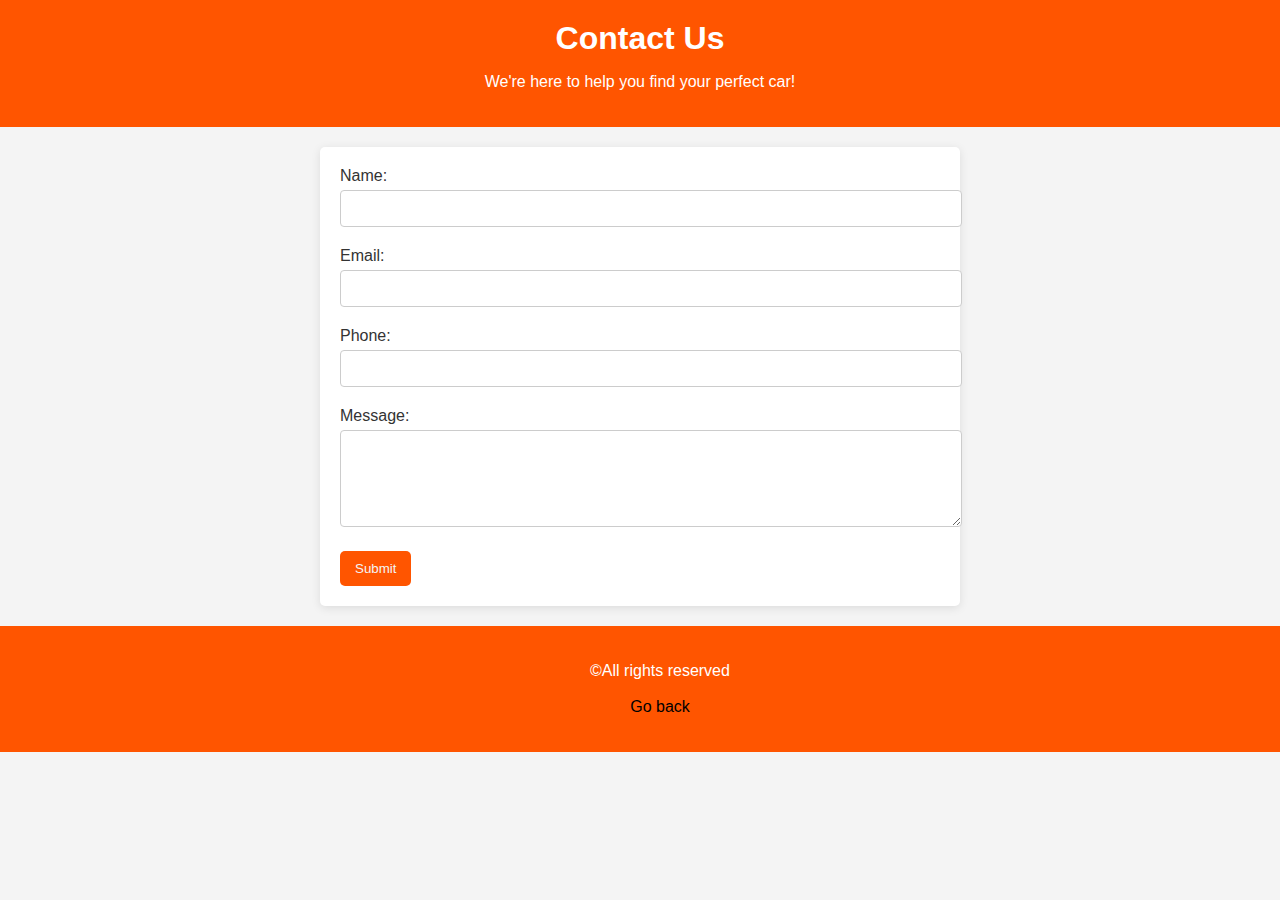
<file: Car_Sale/Contactproject.html>
<!DOCTYPE html>
<html lang="en">
<head>
    <meta charset="UTF-8">
    <meta name="viewport" content="width=device-width, initial-scale=1.0">
    <title>Contact Us - Car Sale</title>
    <link rel="stylesheet" href="ContactProject.css">
</head>
<body>
    <header>
        <h1>Contact Us</h1>
        <p>We're here to help you find your perfect car!</p>
    </header>
    <main>
        <form id="contact-form">
            <label for="name">Name:</label>
            <input type="text" id="name" name="name" required>

            <label for="email">Email:</label>
            <input type="email" id="email" name="email" required>

            <label for="phone">Phone:</label>
            <input type="tel" id="phone" name="phone" required>

            <label for="message">Message:</label>
            <textarea id="message" name="message" rows="5" required></textarea>

            <button type="submit"><a href="index.html">Submit</a></button>
        </form>
    </main>
    <footer>
        <p>&copy;All rights reserved
       <br><br>
   <a href="index.html" style="color: black ; text-align: center; text-decoration: none;">Go back</a>
    
</body>
</file>
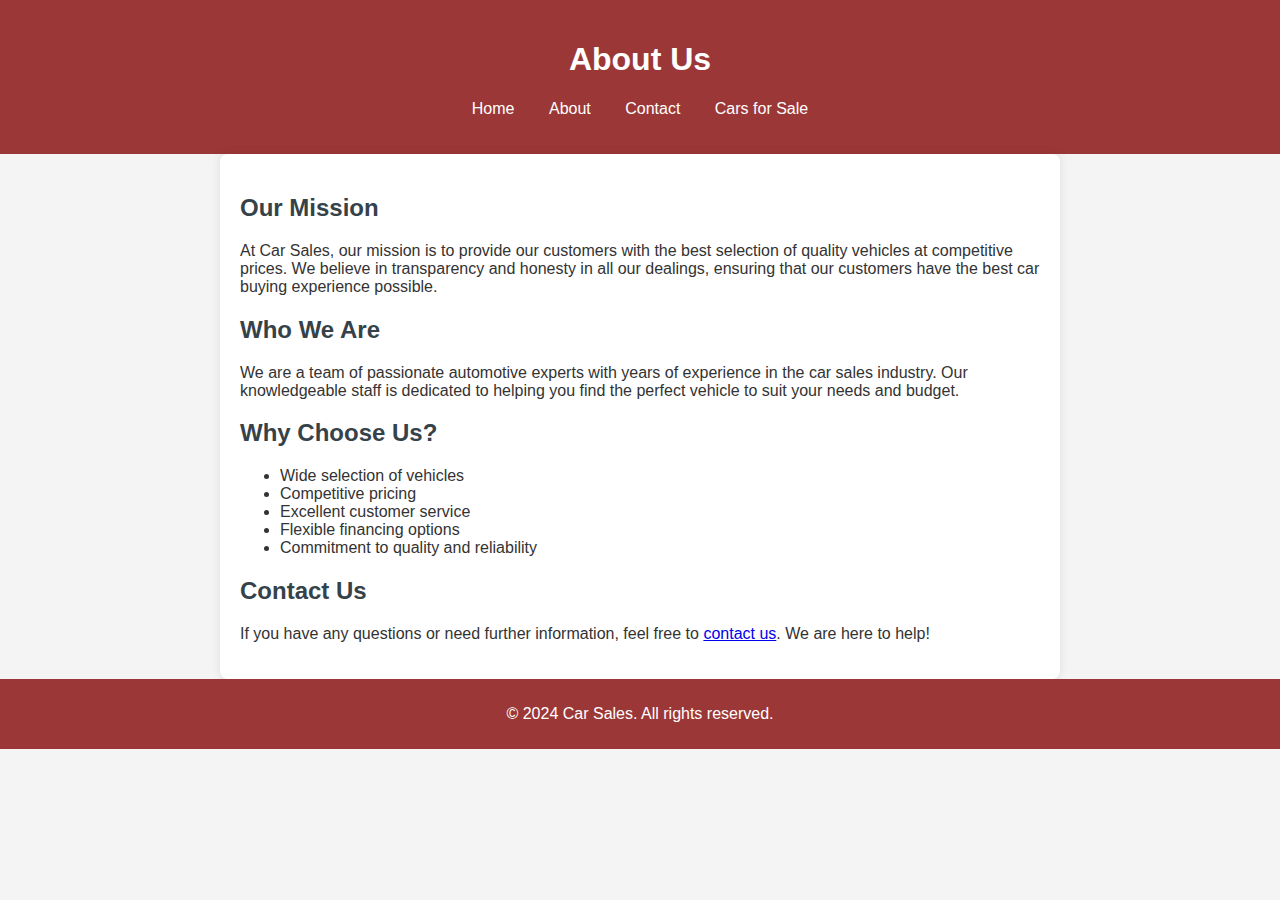
<file: Car_Sale/ProjectAbout.html>
<!DOCTYPE html>
<html lang="en">
<head>
    <meta charset="UTF-8">
    <meta name="viewport" content="width=device-width, initial-scale=1.0">
    <link rel="stylesheet" href="ProjectAbout.css">
    <title>About Us - Car Sales</title>
</head>
<body>
    <header>
        <h1>About Us</h1>
        <nav>
            <ul>
                <li><a href="index.html">Home</a></li>
                <li><a href="ProjectAbout.html">About</a></li>
                <li><a href="ContactProject.html">Contact</a></li>
                <li><a href="CarSaleProject.html">Cars for Sale</a></li>
            </ul>
        </nav>
    </header>
    
    <main>
        <section>
            <h2>Our Mission</h2>
            <p>At Car Sales, our mission is to provide our customers with the best selection of quality vehicles at competitive prices. We believe in transparency and honesty in all our dealings, ensuring that our customers have the best car buying experience possible.</p>
        </section>

        <section>
            <h2>Who We Are</h2>
            <p>We are a team of passionate automotive experts with years of experience in the car sales industry. Our knowledgeable staff is dedicated to helping you find the perfect vehicle to suit your needs and budget.</p>
        </section>

        <section>
            <h2>Why Choose Us?</h2>
            <ul>
                <li>Wide selection of vehicles</li>
                <li>Competitive pricing</li>
                <li>Excellent customer service</li>
                <li>Flexible financing options</li>
                <li>Commitment to quality and reliability</li>
            </ul>
        </section>

        <section>
            <h2>Contact Us</h2>
            <p>If you have any questions or need further information, feel free to <a href="Contactproject.html">contact us</a>. We are here to help!</p>
        </section>
    </main>

    <footer>
        <p>&copy; 2024 Car Sales. All rights reserved.</p>
    </footer>
</body>
</html>
</file>
<file: Car_Sale/ContactProject.css>
body {
    font-family: Arial, sans-serif;
    margin: 0;
    padding: 0;
    background-color: #f4f4f4;
    color: #333;
}

header {
    background-color: #ff5500;
    color: white;
    padding: 20px;
    text-align: center;
}

h1 {
    margin: 0;
}

main {
    padding: 20px;
}

form {
    max-width: 600px;
    margin: 0 auto;
    background: white;
    padding: 20px;
    border-radius: 5px;
    box-shadow: 0 2px 10px rgba(0, 0, 0, 0.1);
}

label {
    display: block;
    margin-bottom: 5px;
}

input, textarea {
    width: 100%;
    padding: 10px;
    margin-bottom: 20px;
    border: 1px solid #ccc;
    border-radius: 4px;
}

button {
    background-color: #ff5500;
    color: white;
    border: none;
    padding: 10px 15px;
    border-radius: 5px;
    cursor: pointer;
}

button:hover {
    background-color: #0056b3;
}
button a{
    text-decoration: none;
    color: #f4f4f4;
}

footer {
    text-align: center;
    padding: 20px;
    background-color: #ff5500;
    color: white;
    position: relative;
    bottom: 0;
    width: 100%;
}
</file>
<file: Car_Sale/ProjectAbout.css>
body {
    font-family: Arial, sans-serif;
    margin: 0;
    padding: 0;
    background-color: #f4f4f4;
    color: #333;
}

header {
    background:  rgb(156, 55, 55);
    color: #ffffff;
    padding: 20px 0;
    text-align: center;
}

nav ul {
    list-style: none;
    padding: 0;
}

nav ul li {
    display: inline;
    margin: 0 15px;
}

nav ul li a {
    color: #ffffff;
    text-decoration: none;
}

main {
    padding: 20px;
    max-width: 800px;
    margin: auto;
    background: #ffffff;
    border-radius: 8px;
    box-shadow: 0 0 10px rgba(0, 0, 0, 0.1);
}

h2 {
    color: #35424a;
}

footer {
    text-align: center;
    padding: 10px 0;
    background: rgb(156, 55, 55);
    color: #ffffff;
    position: relative;
    bottom: 0;
    width: 100%;
}
</file>
